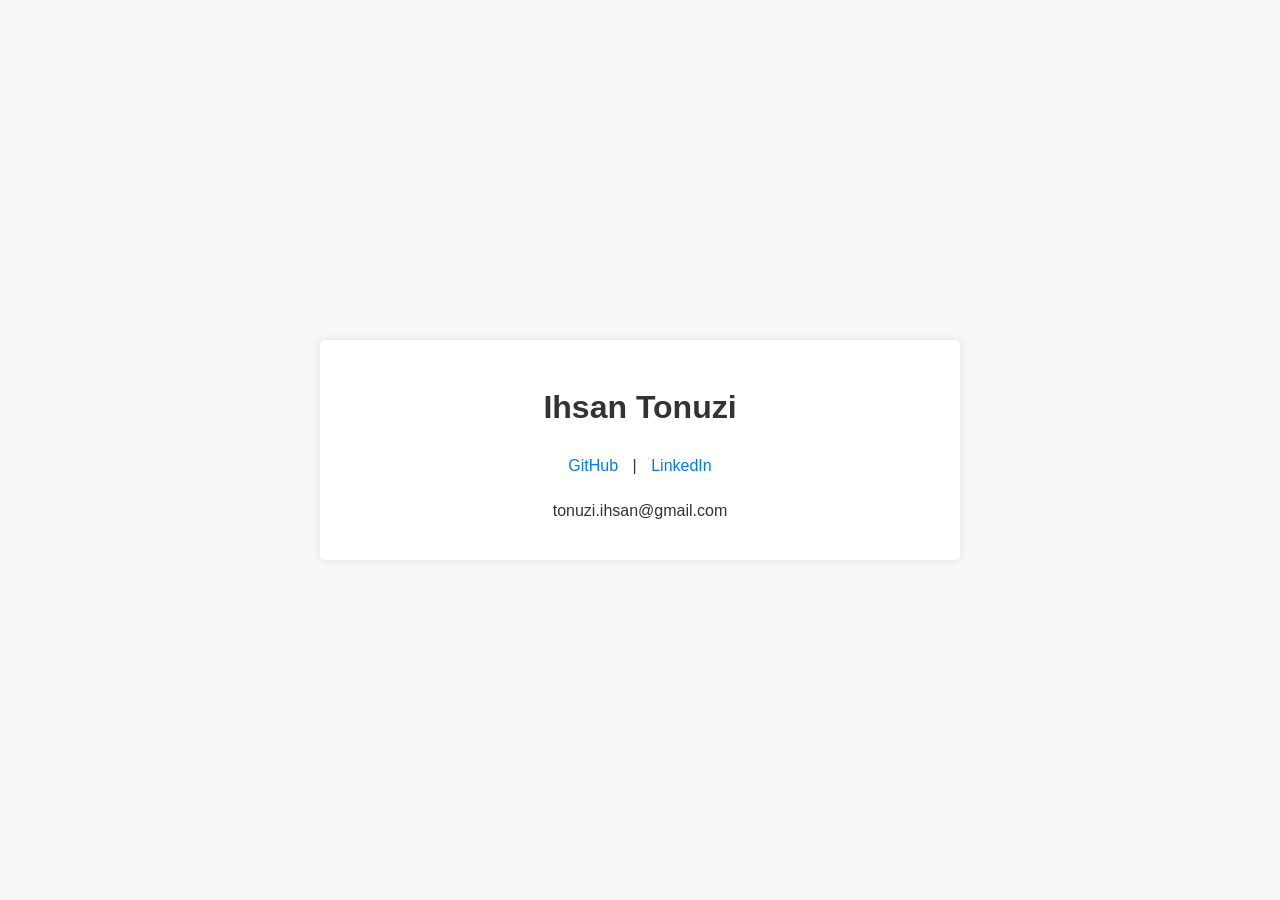
<file: index.html>
<!DOCTYPE html>
<html lang="en">
<head>
    <meta charset="UTF-8">
    <meta name="viewport" content="width=device-width, initial-scale=1.0">
    <title>Ihsan Tonuzi</title>
<style>
  /* 1. Updated Body styles for perfect centering */
  body {
   font-family: sans-serif;
   line-height: 1.6;
   color: var(--text-color);
   background-color: var(--background-color);
   transition: background-color 0.3s ease, color 0.3s ease;
   
   /* Flexbox Centering */
   display: flex;
   justify-content: center; /* Horizontal centering */
   align-items: center;     /* Vertical centering */
   min-height: 100vh;       /* Takes up full screen height */
   margin: 0;               /* Removes default browser margin */
  }

  .container {
   width: 90%;              /* Responsive width */
   max-width: 600px;
   padding: 20px;
   background-color: var(--container-background-color);
   border-radius: 5px;
   box-shadow: 0 0 10px rgba(0, 0, 0, 0.1);
   transition: background-color 0.3s ease, box-shadow 0.3s ease;
  }

  h1 {
   font-size: 2em;
   margin-bottom: 10px;
   text-align: center;
  }

  .links {
   margin-top: 20px;
   text-align: center;
  }

  .links a {
   display: inline-block;
   margin: 0 10px;
   text-decoration: none;
   color: var(--link-color);
   transition: color 0.3s ease;
  }

  .links a:hover {
   text-decoration: underline;
  }

  p.email {
   margin-top: 20px;
   text-align: center;
  }

  p.email a {
   text-decoration: none;
   color: var(--text-color);
   transition: color 0.3s ease;
  }

  p.email a:hover {
   text-decoration: underline;
  }

  /* Light Theme (Default) */
  :root {
   --background-color: #f8f8f8;
   --text-color: #333;
   --container-background-color: #fff;
   --link-color: #007bff;
  }

  /* Dark Theme */
  @media (prefers-color-scheme: dark) {
   :root {
    --background-color: #1e1e1e;
    --text-color: #f8f8f8;
    --container-background-color: #333;
    --link-color: #5bc0de;
   }
   .container {
    box-shadow: 0 0 10px rgba(255, 255, 255, 0.1);
   }
   p.email a {
    color: var(--text-color);
   }
  }
 </style>
</head>
<body>
    <div class="container">
        <h1>Ihsan Tonuzi</h1>
        <div class="links">
            <a href="https://github.com/iton0" target="_blank" rel="noopener noreferrer">GitHub</a> |
            <a href="https://www.linkedin.com/in/itonuzi" target="_blank" rel="noopener noreferrer">LinkedIn</a>
        </div>
        <p class="email">
            <a href="mailto:tonuzi.ihsan@gmail.com">tonuzi.ihsan@gmail.com</a>
        </p>
    </div>
</body>
</html>
</file>
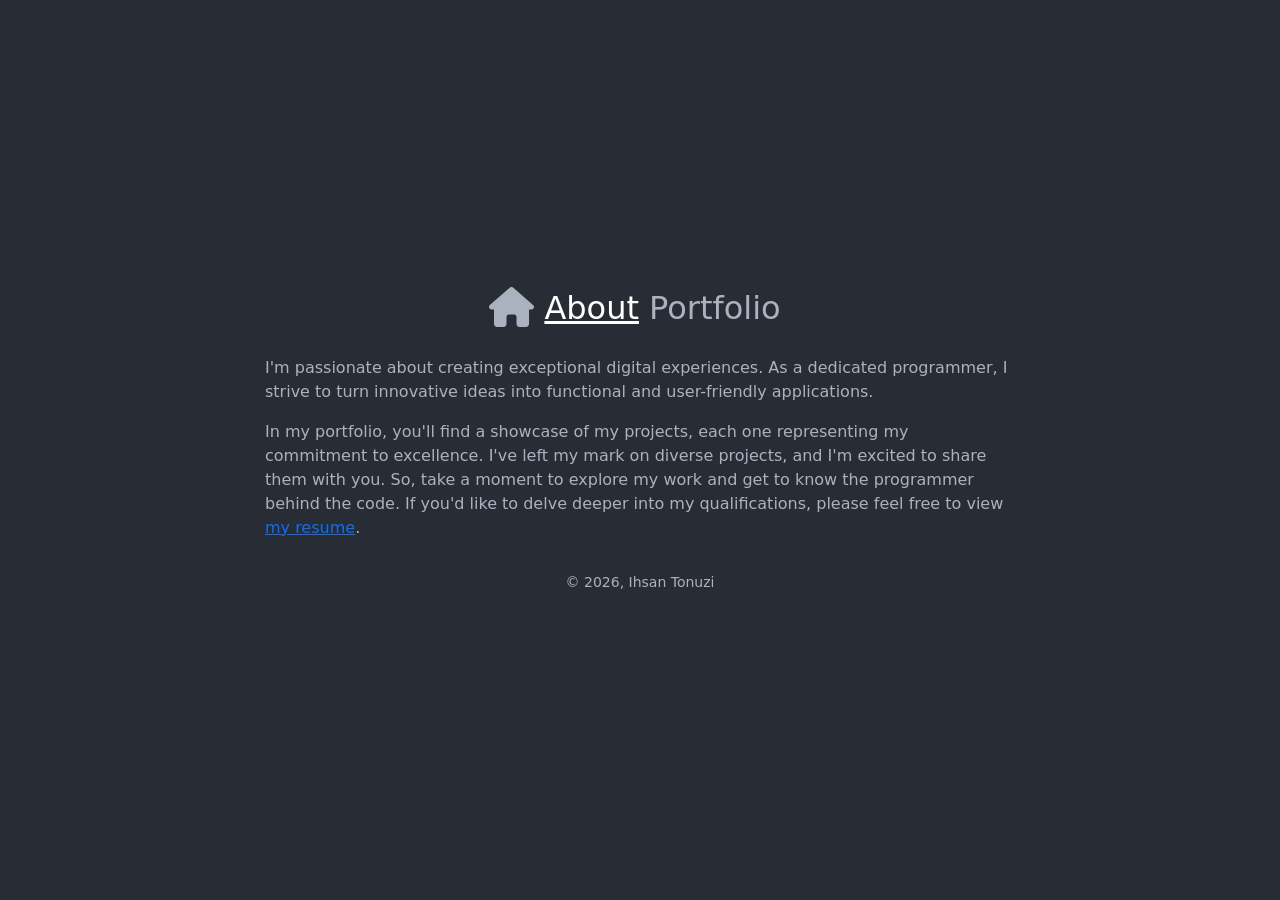
<file: about.html>
<!doctype html>
<html lang="en">
  <head>
    <meta charset="utf-8" />
    <meta
      name="viewport"
      content="width=device-width, initial-scale=1"
      shrink-to-fit="no"
    />
    <title>About | Ihsan Tonuzi</title>
    <link
      rel="icon"
      type="image/png"
      sizes="16x16"
      href="./img/favicon-16x16.png"
    />
    <link
      rel="icon"
      type="image/png"
      sizes="32x32"
      href="./img/favicon-32x32.png"
    />
    <link
      href="https://cdn.jsdelivr.net/npm/bootstrap@5.3.1/dist/css/bootstrap.min.css"
      rel="stylesheet"
      integrity="sha384-4bw+/aepP/YC94hEpVNVgiZdgIC5+VKNBQNGCHeKRQN+PtmoHDEXuppvnDJzQIu9"
      crossorigin="anonymous"
    />
    <link rel="stylesheet" href="custom.css" />
    <link
      rel="stylesheet"
      href="https://cdnjs.cloudflare.com/ajax/libs/font-awesome/6.4.2/css/all.min.css"
    />
  </head>

  <body>
    <header class="container">
      <div class="container text-center">
        <div class="column">
          <a href="index.html"
            ><i class="fa-solid fa-house fa-lg" alt="Home icon"></i>
          </a>
          <a class="current-page">About</a>
          <a href="portfolio.html">Portfolio</a>
        </div>
      </div>
    </header>
    <div class="container site-content">
      <div class="singleCol">
        <p>
          I'm passionate about creating exceptional
          digital experiences. As a dedicated programmer, I strive to turn
          innovative ideas into functional and user-friendly applications.
        </p>
        <p>
          In my portfolio, you'll find a showcase of my projects, each one
          representing my commitment to excellence. I've left my mark on diverse
          projects, and I'm excited to share them with you. So, take a moment to
          explore my work and get to know the programmer behind the code. If
          you'd like to delve deeper into my qualifications, please feel free to
          view
          <a
            href="https://drive.proton.me/urls/6BEV4VWV2M#1dgALuWIShr8"
            target="_blank"
            >my resume</a
          >.
        </p>
      </div>
    </div>
    <footer>
      <div class="container text-center">
        <p class="small">&copy; <span id="year"></span>, Ihsan Tonuzi</p>
      </div>
    </footer>
    <script>
      document.getElementById("year").innerHTML = new Date().getFullYear();
    </script>
    <script
      src="https://cdn.jsdelivr.net/npm/bootstrap@5.3.1/dist/js/bootstrap.bundle.min.js"
      integrity="sha384-HwwvtgBNo3bZJJLYd8oVXjrBZt8cqVSpeBNS5n7C8IVInixGAoxmnlMuBnhbgrkm"
      crossorigin="anonymous"
    ></script>
  </body>
</html>
</file>
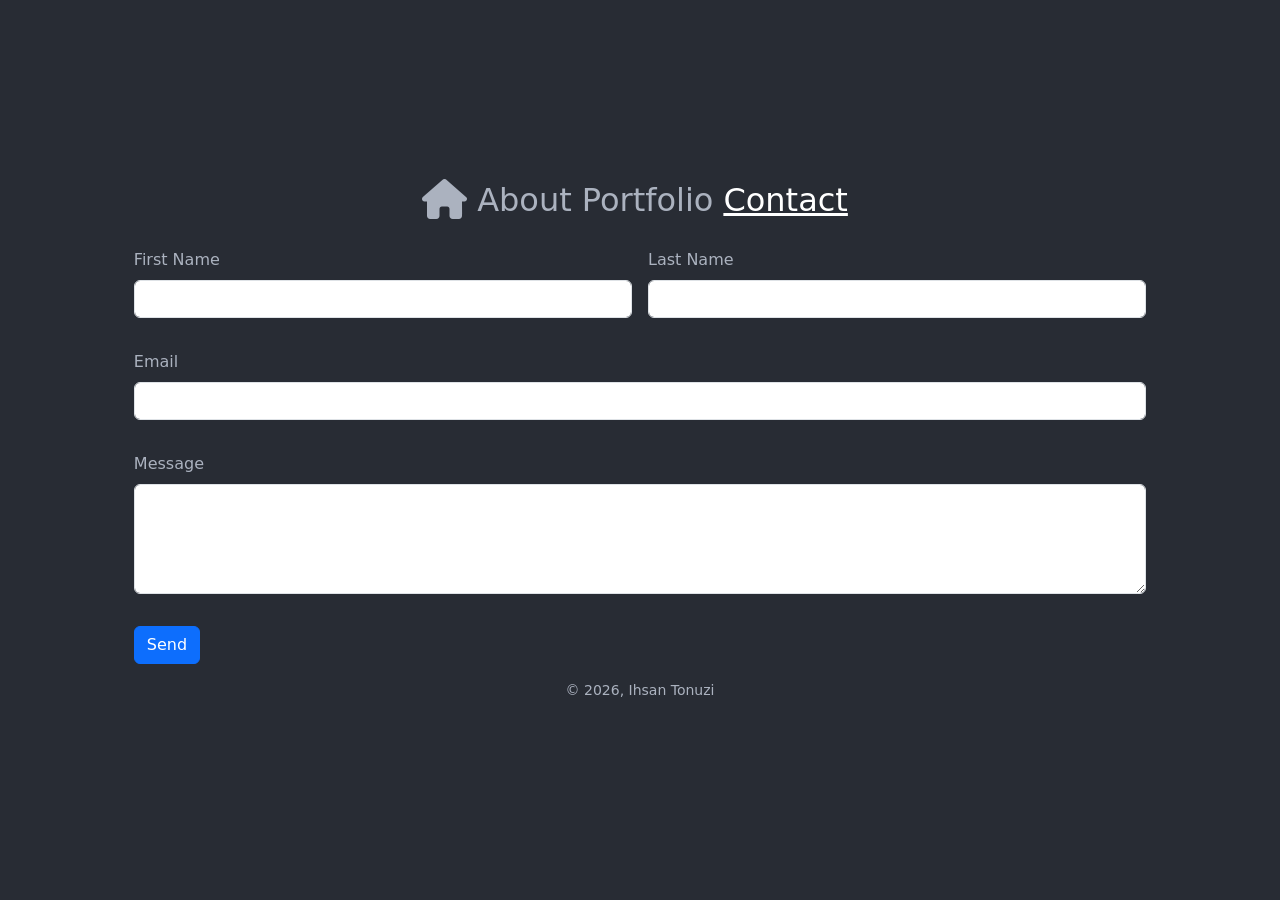
<file: contact.html>
<!doctype html>
<html lang="en">
  <head>
    <meta charset="utf-8" />
    <meta
      name="viewport"
      content="width=device-width, initial-scale=1"
      shrink-to-fit="no"
    />
    <title>Contact | Ihsan Tonuzi</title>
    <link
      rel="icon"
      type="image/png"
      sizes="16x16"
      href="./img/favicon-16x16.png"
    />
    <link
      rel="icon"
      type="image/png"
      sizes="32x32"
      href="./img/favicon-32x32.png"
    />
    <link
      href="https://cdn.jsdelivr.net/npm/bootstrap@5.3.1/dist/css/bootstrap.min.css"
      rel="stylesheet"
      integrity="sha384-4bw+/aepP/YC94hEpVNVgiZdgIC5+VKNBQNGCHeKRQN+PtmoHDEXuppvnDJzQIu9"
      crossorigin="anonymous"
    />
    <link rel="stylesheet" href="custom.css" />
    <link
      rel="stylesheet"
      href="https://cdnjs.cloudflare.com/ajax/libs/font-awesome/6.4.2/css/all.min.css"
    />
  </head>

  <body>
    <header class="container">
      <div class="container text-center">
        <div class="column">
          <a href="index.html"
            ><i class="fa-solid fa-house fa-lg" alt="Home Icon"></i>
          </a>
          <a href="about.html">About</a>
          <a href="portfolio.html">Portfolio</a>
          <a class="current-page">Contact</a>
        </div>
      </div>
    </header>

    <div class="container site-content">
      <form
        action="https://formsubmit.co/fcb366085f66beb5971b5b13dfe5602c"
        method="POST"
      >
        <!--Honeypot-->
        <input type="text" name="_honey" style="display: none" />
        <!--Disable Captcha-->
        <input type="hidden" name="_captcha" value="false" />
        <!--Success Message Link-->
        <input
          type="hidden"
          name="_next"
          value="https://iton0.github.io/success.html"
        />
        <div class="row g-3">
          <div class="col-md-6">
            <div class="mb-3">
              <label for="firstName" class="form-label">First Name</label>
              <input
                type="text"
                class="form-control"
                name="FirstName"
                id="firstName"
                required
              />
            </div>
          </div>
          <div class="col-md-6">
            <div class="mb-3">
              <label for="lastName" class="form-label">Last Name</label>
              <input
                type="text"
                class="form-control"
                name="lastName"
                id="lastName"
                required
              />
            </div>
          </div>
          <div class="col-md-12">
            <div class="mb-3">
              <label for="email" class="form-label">Email</label>
              <input
                type="email"
                class="form-control"
                name="email"
                id="email"
                required
              />
            </div>
          </div>
          <div class="col-md-12">
            <div class="mb-3">
              <label for="message" class="form-label">Message</label>
              <textarea
                class="form-control"
                id="message"
                name="message"
                rows="4"
                required
              ></textarea>
            </div>
          </div>
          <div class="col-md-12">
            <button type="submit" class="btn btn-primary">Send</button>
          </div>
        </div>
      </form>
    </div>
    <footer>
      <div class="container text-center">
        <p class="small">&copy; <span id="year"></span>, Ihsan Tonuzi</p>
      </div>
    </footer>
    <script>
      document.getElementById("year").innerHTML = new Date().getFullYear();
    </script>
    <script
      src="https://cdn.jsdelivr.net/npm/bootstrap@5.3.1/dist/js/bootstrap.bundle.min.js"
      integrity="sha384-HwwvtgBNo3bZJJLYd8oVXjrBZt8cqVSpeBNS5n7C8IVInixGAoxmnlMuBnhbgrkm"
      crossorigin="anonymous"
    ></script>
  </body>
</html>
</file>
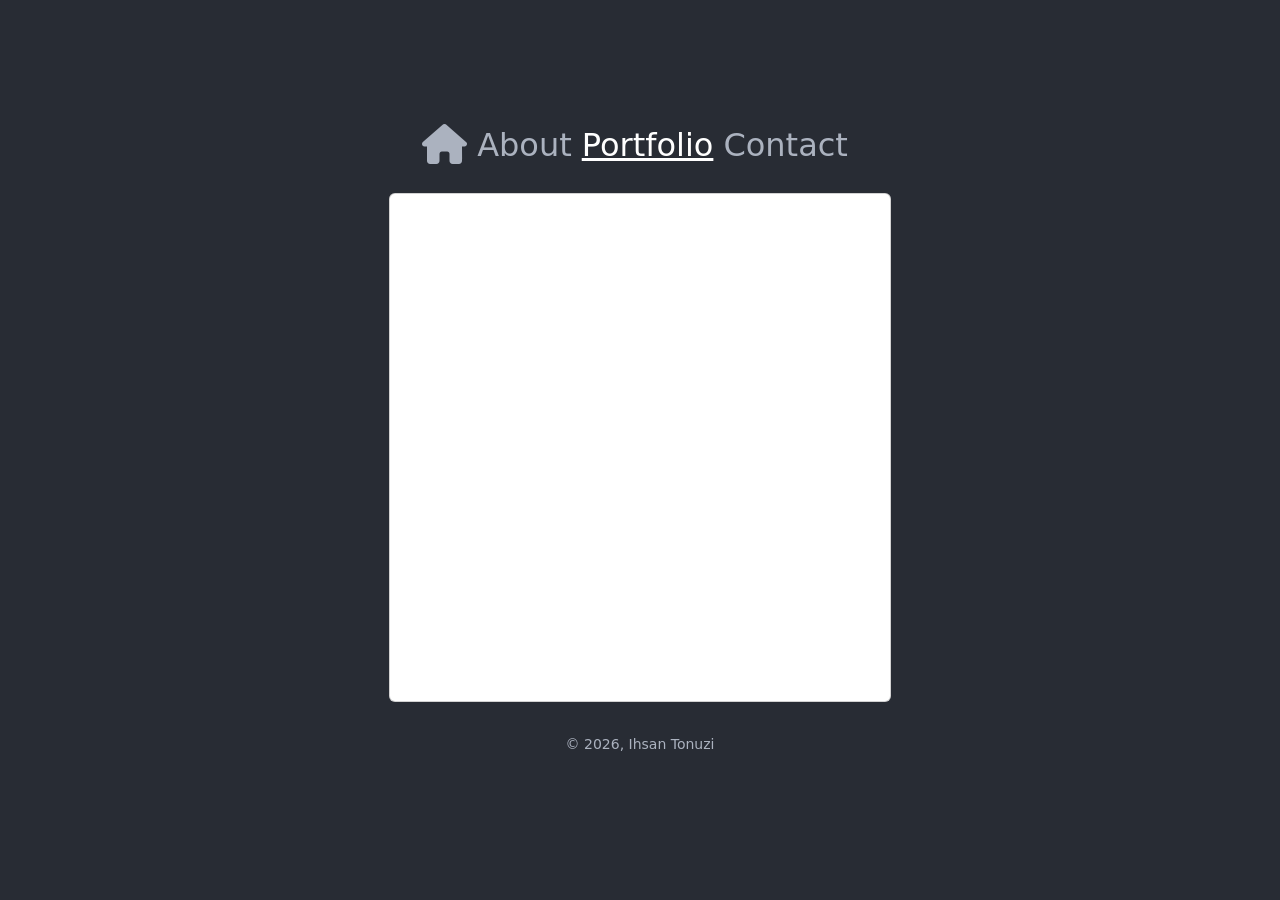
<file: portfolio.html>
<!doctype html>
<html lang="en">
  <head>
    <meta charset="utf-8" />
    <meta
      name="viewport"
      content="width=device-width, initial-scale=1"
      shrink-to-fit="no"
    />
    <title>Portfolio | Ihsan Tonuzi</title>
    <link
      rel="icon"
      type="image/png"
      sizes="16x16"
      href="./img/favicon-16x16.png"
    />
    <link
      rel="icon"
      type="image/png"
      sizes="32x32"
      href="./img/favicon-32x32.png"
    />
    <link
      href="https://cdn.jsdelivr.net/npm/bootstrap@5.3.1/dist/css/bootstrap.min.css"
      rel="stylesheet"
      integrity="sha384-4bw+/aepP/YC94hEpVNVgiZdgIC5+VKNBQNGCHeKRQN+PtmoHDEXuppvnDJzQIu9"
      crossorigin="anonymous"
    />
    <link rel="stylesheet" href="custom.css" />
    <link
      rel="stylesheet"
      href="https://cdnjs.cloudflare.com/ajax/libs/font-awesome/6.4.2/css/all.min.css"
    />
  </head>

  <body>
    <header class="container">
      <div class="container text-center">
        <div class="column">
          <a href="index.html"
            ><i class="fa-solid fa-house fa-lg" alt="Home icon"></i>
          </a>
          <a href="about.html">About</a>
          <a class="current-page">Portfolio</a>
          <a href="contact.html">Contact</a>
        </div>
      </div>
    </header>

    <div class="container site-content">
      <div class="row">
        <div class="col-md-12">
          <!--Will need to change back to col-md-4 when the other two projects added-->
          <div class="card text-center mb-3" style="width: auto">
            <div class="overlay-container">
              <iframe
                src="https://iton0.github.io/folderforge/"
                style="width: 500px; height: 500px"
              ></iframe>
              <div class="overlay">
                <a
                  href="https://iton0.github.io/folderforge/"
                  target="_blank"
                  class="btn btn-primary"
                  >FolderForge</a
                >
                <p class="card-text">A custom folder structure generator</p>
                <div class="icon-row">
                  <i class="fa-brands fa-js fa-2xl icon"></i>
                  <i class="fa-brands fa-html5 fa-2xl icon"></i>
                  <i class="fa-brands fa-css3-alt fa-2xl icon"></i>
                </div>
              </div>
            </div>
          </div>
        </div>
      </div>
    </div>
    <footer>
      <div class="container text-center">
        <p class="small">&copy; <span id="year"></span>, Ihsan Tonuzi</p>
      </div>
    </footer>
    <script>
      document.getElementById("year").innerHTML = new Date().getFullYear();
    </script>
    <script
      src="https://cdn.jsdelivr.net/npm/bootstrap@5.3.1/dist/js/bootstrap.bundle.min.js"
      integrity="sha384-HwwvtgBNo3bZJJLYd8oVXjrBZt8cqVSpeBNS5n7C8IVInixGAoxmnlMuBnhbgrkm"
      crossorigin="anonymous"
    ></script>
  </body>
</html>
</file>
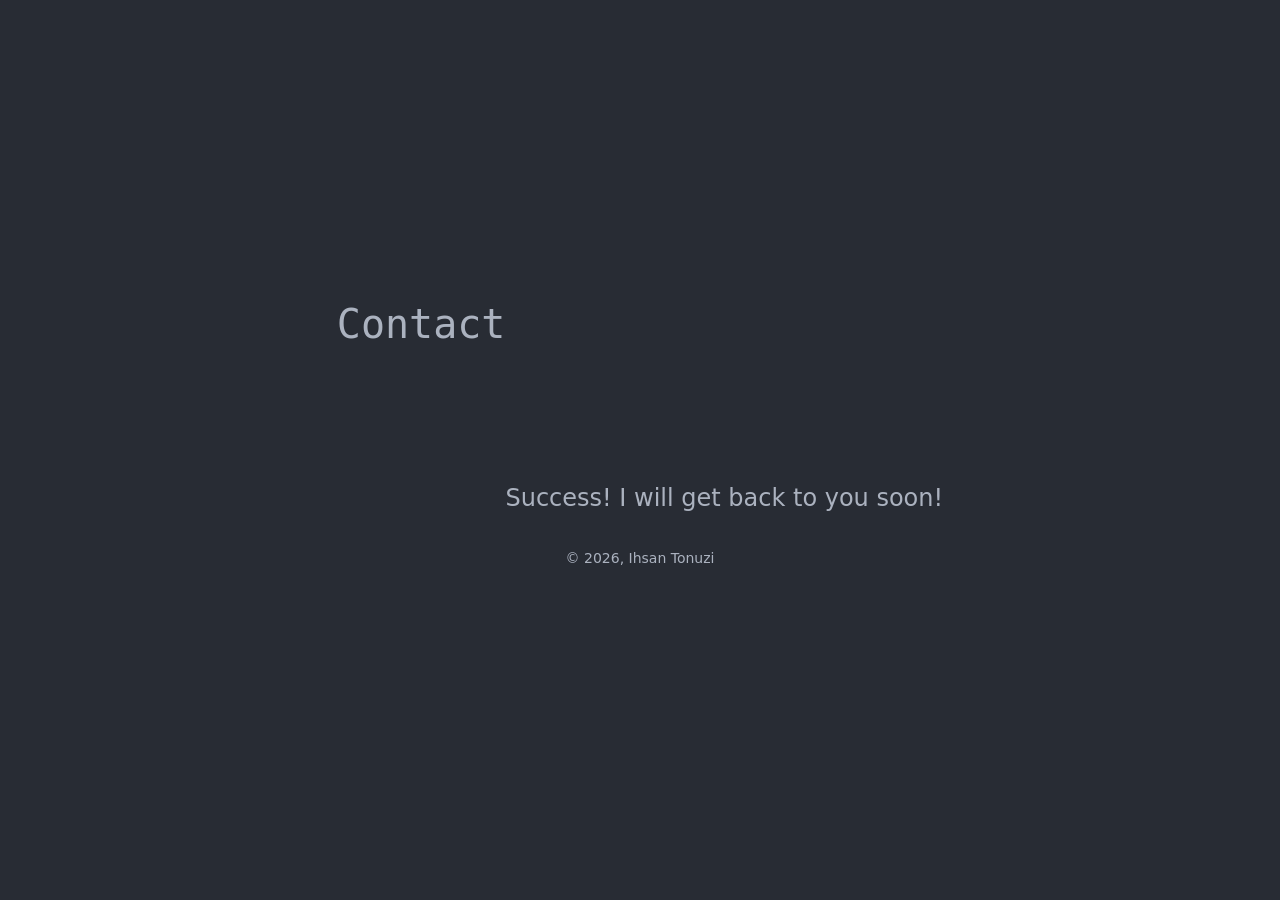
<file: success.html>
<!doctype html>
<html lang="en">
  <head>
    <meta charset="utf-8" />
    <meta
      name="viewport"
      content="width=device-width, initial-scale=1"
      shrink-to-fit="no"
    />
    <title>Contact | Ihsan Tonuzi</title>
    <link
      rel="icon"
      type="image/png"
      sizes="16x16"
      href="./img/favicon-16x16.png"
    />
    <link
      rel="icon"
      type="image/png"
      sizes="32x32"
      href="./img/favicon-32x32.png"
    />
    <link
      href="https://cdn.jsdelivr.net/npm/bootstrap@5.3.1/dist/css/bootstrap.min.css"
      rel="stylesheet"
      integrity="sha384-4bw+/aepP/YC94hEpVNVgiZdgIC5+VKNBQNGCHeKRQN+PtmoHDEXuppvnDJzQIu9"
      crossorigin="anonymous"
    />
    <link rel="stylesheet" href="custom.css" />
    <style>
      .success-message {
        font-size: 24px;
        text-align: center;
        margin-top: 20vh;
      }
    </style>
  </head>

  <body>
    <div class="container site-content">
      <h1>Contact</h1>
      <p class="success-message">Success! I will get back to you soon!</p>
    </div>
    <footer>
      <div class="container text-center">
        <p class="small">&copy; <span id="year"></span>, Ihsan Tonuzi</p>
      </div>
    </footer>
    <script>
      document.getElementById("year").innerHTML = new Date().getFullYear();
    </script>
    <script
      src="https://cdn.jsdelivr.net/npm/bootstrap@5.3.1/dist/js/bootstrap.bundle.min.js"
      integrity="sha384-HwwvtgBNo3bZJJLYd8oVXjrBZt8cqVSpeBNS5n7C8IVInixGAoxmnlMuBnhbgrkm"
      crossorigin="anonymous"
    ></script>
  </body>
</html>
</file>
<file: custom.css>
html {
  position: relative;
  min-height: 100dvh;
}

body {
  display: flex;
  background-color: #282c34;
  color: #abb2bf;
  min-height: 100dvh;
  flex-direction: column;
  justify-content: center;
  align-items: center;
}

header a {
  font-size: 200%;
  text-decoration: none;
  color: inherit;
  margin-right: 15px;
}

header a:not(:first-child):hover,
header a.current-page {
  color: white;
  text-decoration: underline;
}

.site-content {
  display: flex;
  justify-content: center;
  height: auto;
}

.logo {
  width: 100%;
  max-width: auto;
  height: auto;
  opacity: 0.9;
}

.column {
  display: flex;
  justify-content: center;
  padding: 0.5rem 0rem;
  margin-bottom: 1rem;
}

.intro-container {
  display: flex;
  flex-direction: column;
  justify-content: center;
  align-items: center;
}

.intro-link {
  color: inherit;
  text-decoration: none;
}

.intro-link:hover {
  color: white;
}

h1 {
  font-family: monospace;
  font-weight: 400;
}

.subtext {
  font-size: medium;
}

i {
  color: #abb2bf;
  display: inline-block;
}

i:hover {
  color: white;
}

.singleCol {
  max-width: 750px;
  margin-left: auto;
  margin-right: auto;
}

.potrait-image {
  float: left;
  max-width: 200px;
  margin: 5px 15px 0px 0px;
}

.overlay-container {
  position: relative;
  overflow: hidden;
}

.overlay {
  position: absolute;
  top: 0;
  left: 0;
  width: 100%;
  height: 100%;
  background-color: rgba(0, 0, 0, 0.7);
  color: white;
  opacity: 0;
  transition: opacity 0.3s ease;
  display: flex;
  flex-direction: column;
  justify-content: center;
  align-items: center;
}

.overlay a,
.overlay p {
  margin: 5px;
}

.overlay-container:hover .overlay {
  opacity: 1;
}

.icon-row {
  padding-top: 15px;
  display: flex;
  justify-content: center;
  align-items: center;
}

.icon,
.icon:hover {
  margin-right: 10px;
  color: #1e90ff;
}

.container.text-center a {
  margin-right: 10px;
}

footer {
  background-color: inherit;
  color: inherit;
  padding: 1rem 0rem;
}

footer a {
  color: inherit;
  text-decoration: none;
}

footer a:hover {
  color: white;
}

@media screen and (max-width: 600px) {
  .container {
    overflow-x: hidden;
  }

  .column {
    flex-direction: column;
    align-items: center;
  }

  .column a {
    margin: 5px 0;
  }
}
</file>
